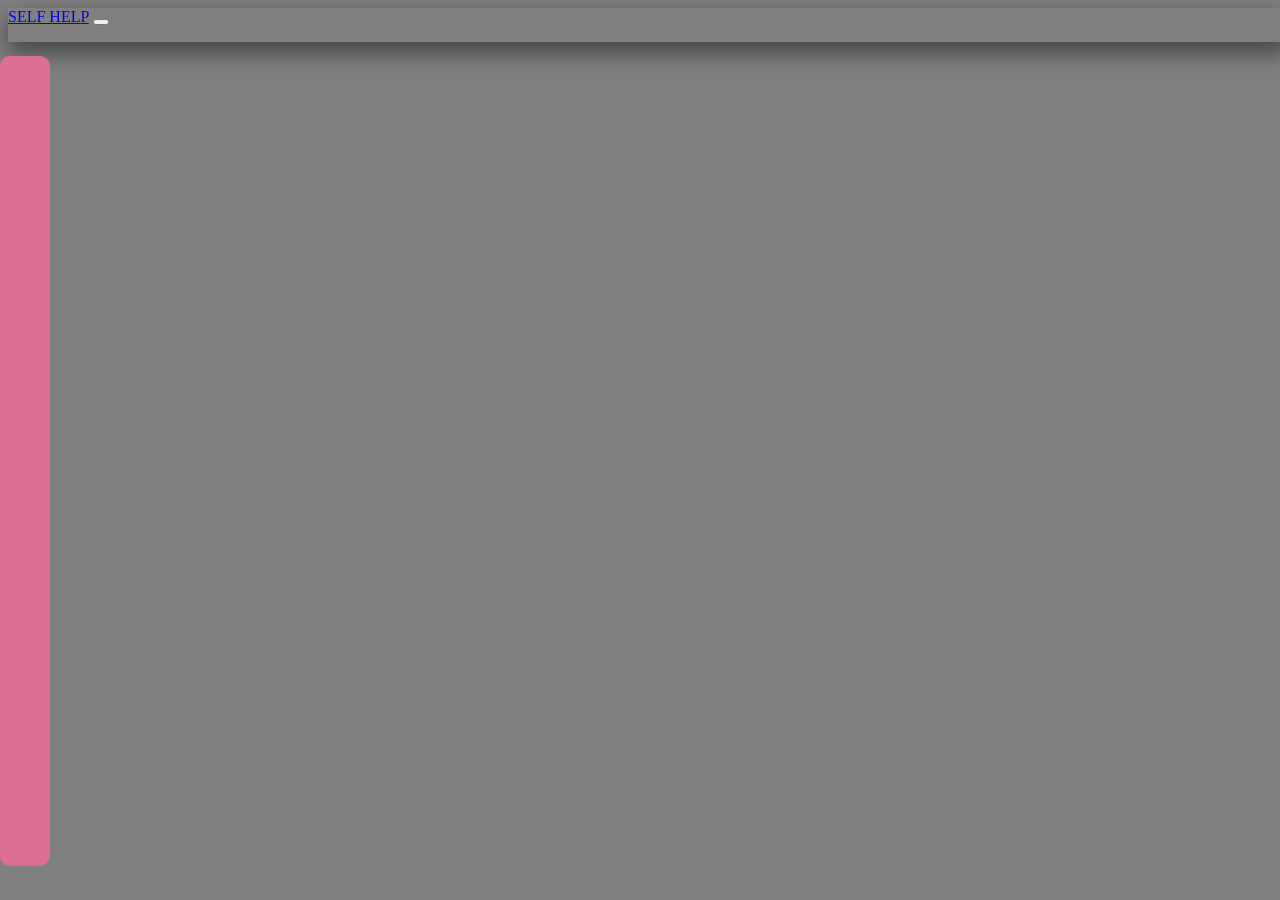
<file: blog.html>
<!DOCTYPE html>
<html lang="en">

<head>
    <meta charset="UTF-8">
    <meta http-equiv="X-UA-Compatible" content="IE=edge">
    <meta name="viewport" content="width=device-width, initial-scale=1.0">
    <title>blog</title>
    <!-- bootstsap  -->
    <link href="https://cdn.jsdelivr.net/npm/bootstrap@5.0.2/dist/css/bootstrap.min.css" rel="stylesheet"
        integrity="sha384-EVSTQN3/azprG1Anm3QDgpJLIm9Nao0Yz1ztcQTwFspd3yD65VohhpuuCOmLASjC" crossorigin="anonymous">

    <!-- font awesome  -->
    <link rel="stylesheet" href="https://cdnjs.cloudflare.com/ajax/libs/font-awesome/5.9.0/css/all.min.css"
        integrity="sha512-q3eWabyZPc1XTCmF+8/LuE1ozpg5xxn7iO89yfSOd5/oKvyqLngoNGsx8jq92Y8eXJ/IRxQbEC+FGSYxtk2oiw=="
        crossorigin="anonymous" referrerpolicy="no-referrer" />
    <link rel="stylesheet" href="css/style.css">

</head>

<body>
    <section>
        <nav class="navbar navbar-expand-sm navbar-light bg-light">
            <div class="container-fluid">
                <a class="navbar-brand " href="#">SELF HELP</a>
                <button class="navbar-toggler" type="button" data-bs-toggle="collapse" data-bs-target="#navbarNav"
                    aria-controls="navbarNav" aria-expanded="false" aria-label="Toggle navigation">
                    <span class="navbar-toggler-icon"></span>
                </button>
                <div class="collapse navbar-collapse" id="navbarNav">
                    <div class="mx-auto"></div>
                    <ul class="navbar-nav">



                    </ul>

                </div>
            </div>
        </nav>
    </section>


    <section>
        <div class="sidebar">
            <ul>
                <li class="list">
                    <a href="index.html"><span class="sidebar-icon"><i class="fas fa-home"></i></span><span
                            class="sidebar-item">Home</span></a>
                </li>
                <li class="list">
                    <a href="blog.html"><span class="sidebar-icon"><i class="fas fa-newspaper"></i></span><span
                            class="sidebar-item">Healtcare Blog</span></a>
                </li>
                <li class="list">
                    <a href="consultant.html"><span class="sidebar-icon"><i class="fas fa-user-md"></i></span><span
                            class="sidebar-item">Consultant</span></a>
                </li>
                <li class="list">
                    <a href="event.html"><span class="sidebar-icon"><i class="fas fa-calendar-week"></i></span><span
                            class="sidebar-item">Events</span></a>
                </li>
                <li class="list">
                    <a href=""><span class="sidebar-icon"><i class="fas fa-trophy"></i></span><span
                            class="sidebar-item">Stories</span></a>
                </li>
                <li class="list">
                    <a href=""><span class="sidebar-icon"><i class="fas fa-paw"></i></span><span
                            class="sidebar-item">Humanity corner</span></a>
                </li>

                <li class="list logout">
                    <a href="" onclick=""><span class="sidebar-icon"><i class="fas fa-sign-out-alt"></i></span><span
                            class="sidebar-item">Log Out</span></a>
                </li>


            </ul>
        </div>
    </section>


    <section>



    </section>










    <script src="https://cdn.jsdelivr.net/npm/bootstrap@5.0.2/dist/js/bootstrap.bundle.min.js"
        integrity="sha384-MrcW6ZMFYlzcLA8Nl+NtUVF0sA7MsXsP1UyJoMp4YLEuNSfAP+JcXn/tWtIaxVXM"
        crossorigin="anonymous"></script>
    <script src="js/login.js"></script>
</body>

</html>
</file>
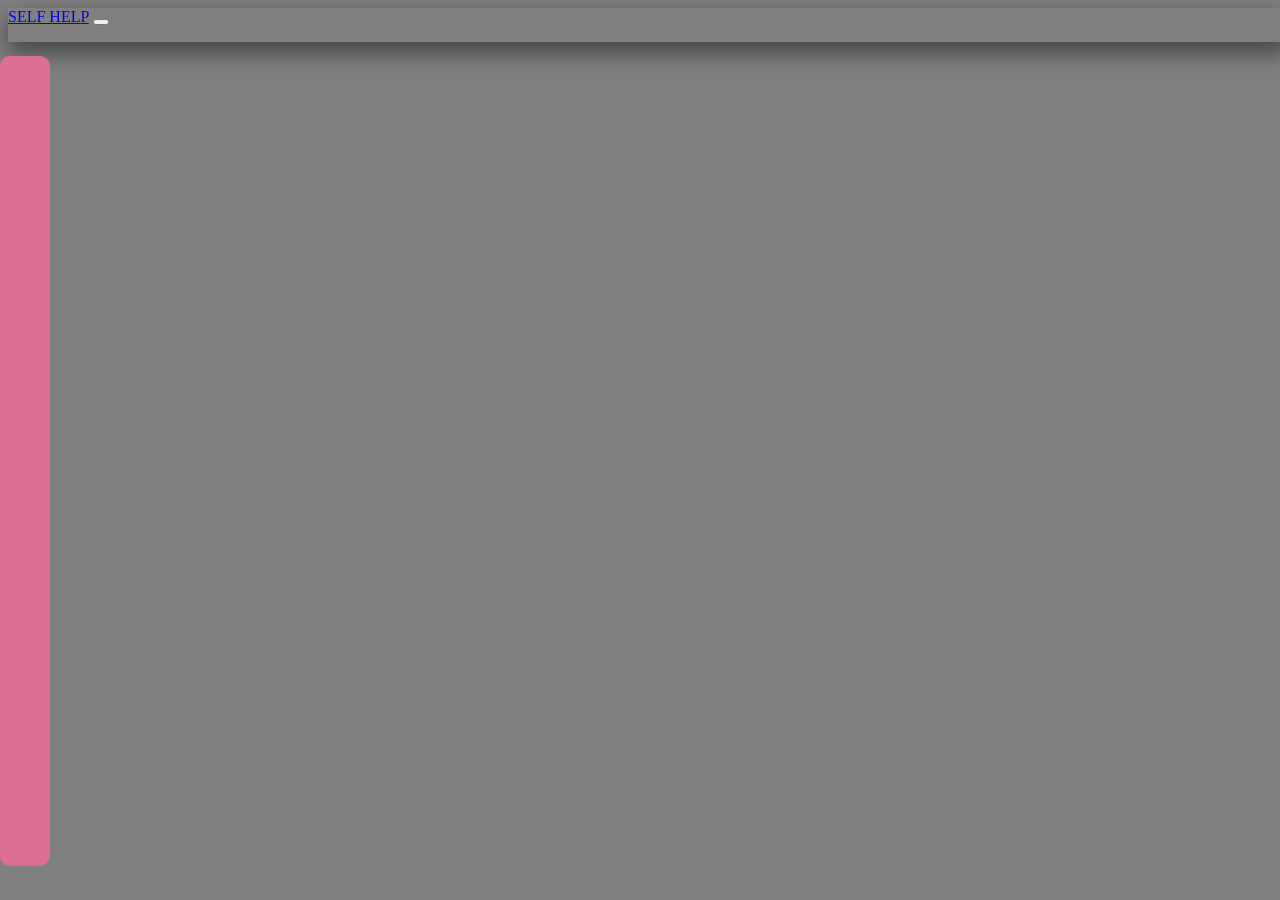
<file: consultant-profile.html>
<!DOCTYPE html>
<html lang="en">

<head>


    <meta charset="UTF-8">
    <meta http-equiv="X-UA-Compatible" content="IE=edge">
    <meta name="viewport" content="width=device-width, initial-scale=1.0">
    <title>Self Help</title>
    <!-- bootstsap  -->
    <link href="https://cdn.jsdelivr.net/npm/bootstrap@5.0.2/dist/css/bootstrap.min.css" rel="stylesheet"
        integrity="sha384-EVSTQN3/azprG1Anm3QDgpJLIm9Nao0Yz1ztcQTwFspd3yD65VohhpuuCOmLASjC" crossorigin="anonymous">

    <!-- font awesome  -->
    <link rel="stylesheet" href="https://cdnjs.cloudflare.com/ajax/libs/font-awesome/5.9.0/css/all.min.css"
        integrity="sha512-q3eWabyZPc1XTCmF+8/LuE1ozpg5xxn7iO89yfSOd5/oKvyqLngoNGsx8jq92Y8eXJ/IRxQbEC+FGSYxtk2oiw=="
        crossorigin="anonymous" referrerpolicy="no-referrer" />

    <link rel="stylesheet" href="css/style.css">

    <link rel="preconnect" href="https://fonts.googleapis.com">
    <link rel="preconnect" href="https://fonts.gstatic.com" crossorigin>
    <link href="https://fonts.googleapis.com/css2?family=Nerko+One&display=swap" rel="stylesheet">
    <link href="https://fonts.googleapis.com/css2?family=Rubik+Microbe&display=swap" rel="stylesheet">
</head>
<style>
    .book-appointment {
        border: 2px solid white;
        background-color: gray;
        border-radius: 10px;
        visibility: hidden;
        position: fixed;
        left: 50%;
        top: 40%;
        transform: translate(-50%, -40%);
        max-width: 800px;
        height: 600px;
        overflow: scroll;
        padding: 20px;
        box-shadow: rgba(0, 0, 0, 0.56) 0px 22px 70px 4px;


    }

    .form-text {
        color: burlywood;
    }

    .book-appointment::-webkit-scrollbar {
        width: 5px;
        /* background-clip: padding-box; */
        margin-right: 100px;
        overflow-x: hidden;
    }

    .book-appointment::-webkit-scrollbar-track {
        box-shadow: inset 0 0 6px rgba(0, 0, 0, 0.3);
    }

    .book-appointment::-webkit-scrollbar-thumb {
        background-color: darkgrey;
        outline: 1px solid slategrey;
        border: 4px solid transparent;
        border-radius: 10px;

    }
</style>

<body>
    <div class="blur">
        <section>
            <nav class="navbar navbar-expand-sm navbar-light bg-light">
                <div class="container-fluid">
                    <a class="navbar-brand " href="#">SELF HELP</a>
                    <button class="navbar-toggler" type="button" data-bs-toggle="collapse" data-bs-target="#navbarNav"
                        aria-controls="navbarNav" aria-expanded="false" aria-label="Toggle navigation">
                        <span class="navbar-toggler-icon"></span>
                    </button>
                    <div class="collapse navbar-collapse" id="navbarNav">
                        <div class="mx-auto"></div>
                        <ul class="navbar-nav">
                            <!-- <li class="nav-item">
                            <a class="nav-link active" aria-current="page" href="login.html">Login</a>
                        </li>
                        <li class="nav-item">
                            <a class="nav-link" href="#">Sign Up</a>
                        </li> -->

                        </ul>
                    </div>
                </div>
            </nav>
        </section>


        <section>
            <div class="sidebar">
                <ul>
                    <li class="list">
                        <a href="index.html"><span class="sidebar-icon"><i class="fas fa-home"></i></span><span
                                class="sidebar-item">Home</span></a>
                    </li>
                    <li class="list">
                        <a href="blog.html"><span class="sidebar-icon"><i class="fas fa-newspaper"></i></span><span
                                class="sidebar-item">Healtcare Blog</span></a>
                    </li>
                    <li class="list">
                        <a href="consultant.html"><span class="sidebar-icon"><i class="fas fa-user-md"></i></span><span
                                class="sidebar-item">Consultant</span></a>
                    </li>
                    <li class="list">
                        <a href="event.html"><span class="sidebar-icon"><i class="fas fa-calendar-week"></i></span><span
                                class="sidebar-item">Events</span></a>
                    </li>
                    <li class="list">
                        <a href="stories.html"><span class="sidebar-icon"><i class="fas fa-trophy"></i></span><span
                                class="sidebar-item">Stories</span></a>
                    </li>
                    <li class="list">
                        <a href="humanity.html"><span class="sidebar-icon"><i class="fas fa-paw"></i></span><span
                                class="sidebar-item">Humanity corner</span></a>
                    </li>
                    <!-- <li class="list logout">
                    <a href="" onclick=""><span class="sidebar-icon"><i class="fas fa-sign-out-alt"></i></span><span class="sidebar-item">Log Out</span></a>
                </li> -->

                </ul>
            </div>
        </section>

        <!-- main section  -->
        <section>
            <div class="consultant-profile" style="position:relative;top:100px;left:10% ;padding-left: 50px;">



            </div>


        </section>
    </div>

    <div class="book-appointment">





    </div>


    <script>
        // const Lihover = document.querySelector(".list");
        // Lihover.onclick = function () {
        //     Lihover.style.background - color="gray";
        // }

    </script>

    <script src="https://cdn.jsdelivr.net/npm/bootstrap@5.0.2/dist/js/bootstrap.bundle.min.js"
        integrity="sha384-MrcW6ZMFYlzcLA8Nl+NtUVF0sA7MsXsP1UyJoMp4YLEuNSfAP+JcXn/tWtIaxVXM"
        crossorigin="anonymous"></script>
    <script src="js/script.js"></script>
    <script>
        const visibility_app = document.querySelector('.book-appointment')
        const blur = document.querySelector('.blur')
        function getId() {
            // var consultantId = localStorage.getItem("Id")
            // console.log(consultantId)


            var para = new URLSearchParams(window.location.search)
            let consultantId = para.get("Id");


            return consultantId
        }


        const closeForm = function () {
            blur.style.filter = ''
            visibility_app.style.visibility = "hidden"

        }

        const cunslerLists = document.querySelector('.consultant-profile');
        let url = `https://6350def83e9fa1244e4f2581.mockapi.io/counsler/${getId()}`;
        async function getData() {
            try {
                let data = await fetch(url)
                let res = await data.json()
                console.log(res)



                cunslerLists.innerHTML += `
                                                <div class="row">
                                                 <div class="col">
                                                    <img src=${res.image} alt="" srcset=""
                                                        style="max-width:500px;max-height:400px;border-radius: 10px;">
                                                 </div>
                                                <div class="col" style="padding-top:50px" >
                                                    
                                                    <h1 >Name: ${res.name}</h1>
                                                    <h4>Gender:${res.gender}</h4>
                                                    <h4>Email:${res.email}</h4>
                                                    <h4>Contact No.${res.contact}</h4>
                                                    <h4>DOB: ${res.dob}</h4><br />
                                                   <button class="btn btn-outline-dark" onclick="bookAppointment(${res.id})"> Book Appointment</button>
                                                </div>
                                            </div><br /><br /><br/>
                                            <div class="row">
                                                <div class="col" style="min-width:250px">
                                                    <h4>Qualification: ${res.qualification}</h4><hr/>
                                                    <h4>Specks in ${res.language}</h4><hr/>
                                                    <h4>Specializes in ${res.specialization}</h4><hr/>
                                                </div>
                                                <div class="col">
                                                    <h4>
                                                       Description :
                                                    </h4>
                                                    <h3>${res.description}<h3>
                                                </div>
                                            </div>
                                        `




            }
            catch (err) {
                console.log(err)
            }

            // let ProfileVisit = document.getElementsById('profileVisit')
            // ProfileVisit.addEventListener('click', function (event) {
            //     console.log(event)
            // })
        }
        getData();

        const bookAppointment = async function (id) {

            visibility_app.style.visibility = "visible"
            blur.style.filter = "blur(5px)"
            visibility_app.innerHTML += `
        <span style="float:right;margin-top:-15px;top:-15px;margin-right:-10px; position: -webkit-sticky;position:sticky;" onclick="closeForm()"><i class="fas fa-times"></i></span><br/>
        <div class="mb-3">
            <label for="name" class="form-label">Full Name</label>
            <input type="text" class="form-control" id="name">
            <div id="" class="form-text">Enter Name of Client</div>
        </div>

        <div class="mb-3">
            <label for="contact" class="form-label">Mobile No.</label>
            <input type="number" class="form-control" id="contact">
            <div id="" class="form-text">Enter Mobile No. of Client</div>
        </div>

        <label for="date">Date: </label>
        <input type="date" id="date" name="date">
        <br>
        <br>

        <select class="form-select" aria-label="Default select example">
            <option selected>Select Time</option>
            <option value="10am to 12 am">10am to 12 pm</option>
            <option value="12pm to 1:30 pm">12pm to 1:30 pm</option>
            <option value="2:30pm to 4:30pm">2:30pm to 4:30pm</option>
        </select>
        <br />
        <div class="mb-3">
            <label for="description" class="form-label">Description About Why you Need
                Counseling</label>
            <textarea class="form-control" id="description" rows="3"></textarea>
        </div>

        <button type="button" class="btn btn-outline-light" onclick="sendAppointment(${id})">Book
            Appointment</button>

    `
            // console.log(id)
        }


        const sendAppointment = function (id) {

            // let userInfo = sessionStorage.getItem('userData')
            const user_Id = JSON.parse(sessionStorage.getItem('userData'))[0].id
            const consultant_Id = id
            const Name = visibility_app.querySelector('#name').value
            const Contact = visibility_app.querySelector('#contact').value
            const Date = visibility_app.querySelector('.form-select').value
            const Time = visibility_app.querySelector('.form-select').value
            const Description = visibility_app.querySelector('#description').value

            let data = {
                user_id: user_Id,
                consultant_id: consultant_Id,
                name: Name,
                contact: Contact,
                date: Date,
                time: Time,
                description: Description
            }
            fetch('https://6350def83e9fa1244e4f2581.mockapi.io/appointment', {
                method: 'POST', // or 'PUT'
                headers: {
                    'Content-Type': 'application/json',
                },
                body: JSON.stringify(data),
            })
                .then((response) => response.json())
                .then((data) => {
                    console.log('Success:', data);

                })
                .catch((error) => {
                    console.error('Error:', error);
                });

        }

    </script>



</body>

</html>
</file>
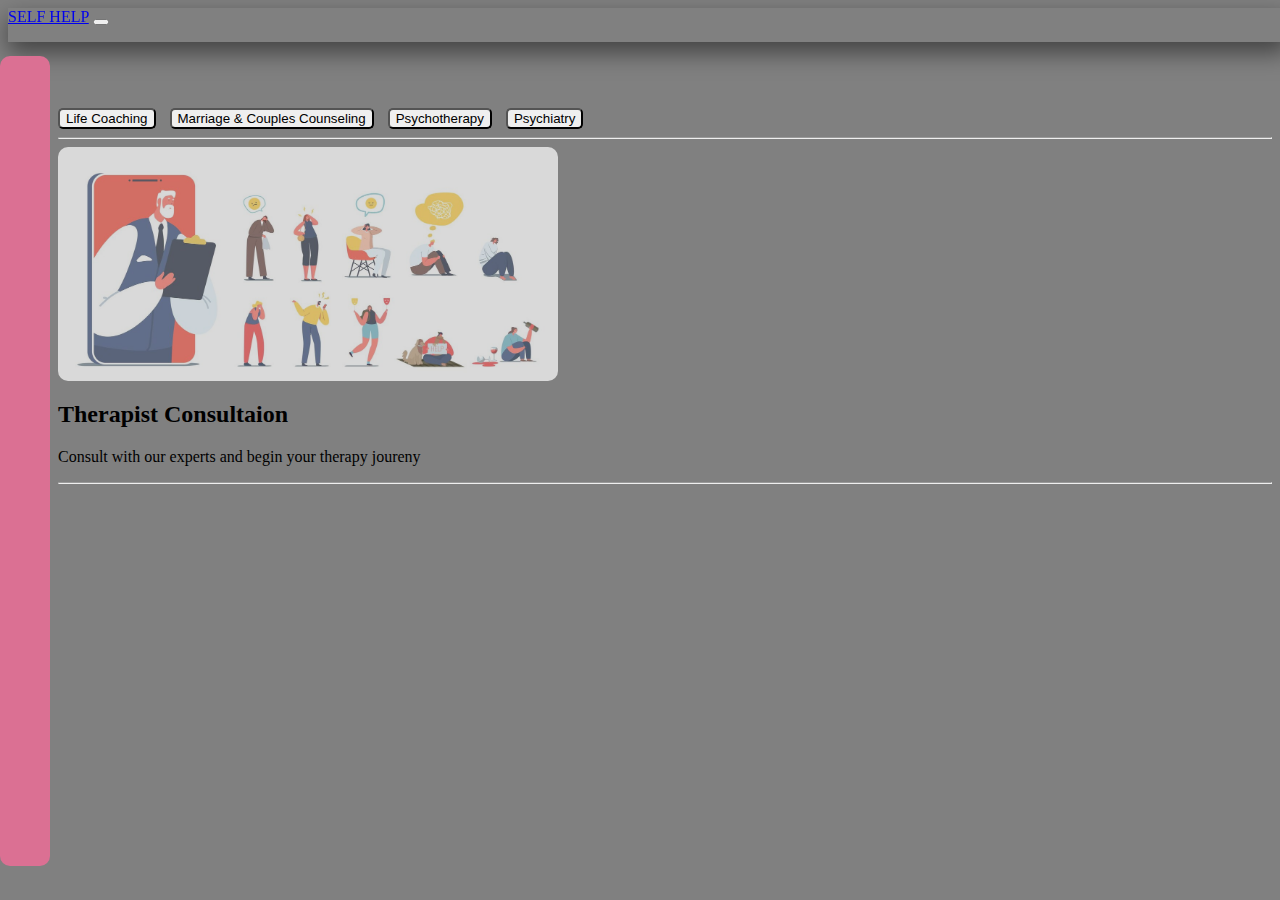
<file: consultant.html>
<!DOCTYPE html>
<html lang="en">

<head>
    <meta charset="UTF-8">
    <meta http-equiv="X-UA-Compatible" content="IE=edge">
    <meta name="viewport" content="width=device-width, initial-scale=1.0">
    <title>Self Help</title>
    <!-- bootstsap  -->
    <link href="https://cdn.jsdelivr.net/npm/bootstrap@5.0.2/dist/css/bootstrap.min.css" rel="stylesheet"
        integrity="sha384-EVSTQN3/azprG1Anm3QDgpJLIm9Nao0Yz1ztcQTwFspd3yD65VohhpuuCOmLASjC" crossorigin="anonymous">

    <!-- font awesome  -->
    <link rel="stylesheet" href="https://cdnjs.cloudflare.com/ajax/libs/font-awesome/5.9.0/css/all.min.css"
        integrity="sha512-q3eWabyZPc1XTCmF+8/LuE1ozpg5xxn7iO89yfSOd5/oKvyqLngoNGsx8jq92Y8eXJ/IRxQbEC+FGSYxtk2oiw=="
        crossorigin="anonymous" referrerpolicy="no-referrer" />

    <link rel="stylesheet" href="css/style.css">

    <link rel="preconnect" href="https://fonts.googleapis.com">
    <link rel="preconnect" href="https://fonts.gstatic.com" crossorigin>
    <link href="https://fonts.googleapis.com/css2?family=Nerko+One&display=swap" rel="stylesheet">
    <link href="https://fonts.googleapis.com/css2?family=Rubik+Microbe&display=swap" rel="stylesheet">
    <style>
        .book-appointment {
            border: 2px solid white;
            background-color: gray;
            border-radius: 10px;
            visibility: hidden;
            position: fixed;
            left: 50%;
            top: 50%;
            transform: translate(-50%, -40%);
            max-width: 800px;
            height: 500px;
            overflow: scroll;
            padding: 20px;
            box-shadow: rgba(0, 0, 0, 0.56) 0px 22px 70px 4px;


        }

        .consultantInfo {
            min-width: 220px;
        }

        .consultantImage {
            max-width: 150px;
        }

        .form-text {
            color: burlywood;
        }

        .book-appointment::-webkit-scrollbar,
        .cunsler-lists::-webkit-scrollbar {
            width: 5px;
            /* background-clip: padding-box; */
            margin-right: 100px;
            overflow-x: hidden;
        }

        .book-appointment::-webkit-scrollbar-track,
        .cunsler-lists::-webkit-scrollbar-track {
            box-shadow: inset 0 0 6px rgba(0, 0, 0, 0.3);
        }

        .book-appointment::-webkit-scrollbar-thumb,
        .cunsler-lists::-webkit-scrollbar-thumb {
            background-color: darkgrey;
            outline: 1px solid slategrey;
            border: 4px solid transparent;
            border-radius: 10px;
        }
    </style>
</head>

<body>
    <div class="blur">
        <section>
            <nav class="navbar navbar-expand-sm navbar-light bg-light">
                <div class="container-fluid">
                    <a class="navbar-brand " href="#">SELF HELP</a>
                    <button class="navbar-toggler" type="button" data-bs-toggle="collapse" data-bs-target="#navbarNav"
                        aria-controls="navbarNav" aria-expanded="false" aria-label="Toggle navigation">
                        <span class="navbar-toggler-icon"></span>
                    </button>
                    <div class="collapse navbar-collapse" id="navbarNav">
                        <div class="mx-auto"></div>
                        <ul class="navbar-nav">
                            <!-- <li class="nav-item">
                                <a class="nav-link active" aria-current="page" href="login.html">Login</a>
                            </li>
                            <li class="nav-item">
                                <a class="nav-link" href="#">Sign Up</a>
                            </li> -->

                        </ul>
                    </div>
                </div>
            </nav>
        </section>


        <section>
            <div class="sidebar">
                <ul>
                    <li class="list">
                        <a href="index.html"><span class="sidebar-icon"><i class="fas fa-home"></i></span><span
                                class="sidebar-item">Home</span></a>
                    </li>
                    <li class="list">
                        <a href="blog.html"><span class="sidebar-icon"><i class="fas fa-newspaper"></i></span><span
                                class="sidebar-item">Healtcare Blog</span></a>
                    </li>
                    <li class="list">
                        <a href="consultant.html"><span class="sidebar-icon"><i class="fas fa-user-md"></i></span><span
                                class="sidebar-item">Consultant</span></a>
                    </li>
                    <li class="list">
                        <a href="event.html"><span class="sidebar-icon"><i class="fas fa-calendar-week"></i></span><span
                                class="sidebar-item">Events</span></a>
                    </li>
                    <li class="list">
                        <a href="stories.html"><span class="sidebar-icon"><i class="fas fa-trophy"></i></span><span
                                class="sidebar-item">Stories</span></a>
                    </li>
                    <li class="list">
                        <a href="humanity.html"><span class="sidebar-icon"><i class="fas fa-paw"></i></span><span
                                class="sidebar-item">Humanity corner</span></a>
                    </li>
                    <!-- <li class="list logout">
                    <a href="" onclick=""><span class="sidebar-icon"><i class="fas fa-sign-out-alt"></i></span><span class="sidebar-item">Log Out</span></a>
                </li> -->

                </ul>
            </div>
        </section>

        <!-- main section  -->
        <section>
            <div class="container consultant-div">
                <div class="btn-group">
                    <a href="/consultant/life-coaching.html"><button type="button"
                            class="btn btn-outline-light btn-consultant">
                            Life Coaching</button></a>
                    <a href="/consultant/couples-cunseling.html"><button type="button"
                            class="btn btn-outline-light btn-consultant">Marriage & Couples
                            Counseling</button></a>
                    <a href="/consultant/pychotherapy.html"><button type="button"
                            class="btn btn-outline-light btn-consultant">Psychotherapy</button></a>
                    <a href="/consultant/psychiatry.html"><button type="button"
                            class="btn btn-outline-light btn-consultant">Psychiatry</button></a>



                </div>
                <hr style="color:white;" />
                <div class="row">

                    <div class="col" style=" display:flex; align-items: center;">
                        <div class="consultant-illustration">
                            <img src="/image/consultant-illustration.jpg" alt="">
                        </div>
                    </div>
                    <div class="col">
                        <div class="title">
                            <h2>Therapist Consultaion</h2>
                            <p>Consult with our experts and begin your therapy joureny</p>

                        </div>
                        <hr />
                        <div class="con-container ">
                            <div class="filter-box">

                            </div>
                            <div class="cunsler-lists">
                                <!-- <div class="counsler">
                                <div class="row">
                                    <div class="col-3">
                                        <div class="counsler-img">
                                            <img src="/image/counsler.jpg" alt="">
                                        </div>
                                    </div>
                                    <div class="col-7">
                                        <h4> ABC XYZ</h4>
                                        <h6>M.Sc., Counselling and Clinical Psychology</h6>
                                        <h7>Depression Anxitey,Relationships</h7>
                                        <p>Malasa is a trained mental health professional. She also practices trauma informed approach and is trained in Cognitive behavioural therapy (CBT), Dialectic behavioural therapy (DBT), Acceptance and commitment therapy (ACT), Couple and family therapy. She helps her clients address concerns of grief, anxiety, depression and also treats individuals suffering from chronic psychiatric disorders.</p>

                                    </div>
                                </div><br />
                                <div class="row">
                                    <a class="col-4" href="/consultant/pychotherapy.html"><button type="button"
                                            class="btn btn-outline-light btn-consultant">View Profile</button></a>
                                    <a class="col-5" href="/consultant/psychiatry.html"><button type="button"
                                            class="btn btn-outline-light btn-consultant">Book Appointment</button></a>
                                </div>
                            </div> -->
                            </div>
                        </div>

                    </div>


                </div>

            </div>
        </section>
    </div>

    <div class="book-appointment">





    </div>



    <script src="https://cdn.jsdelivr.net/npm/bootstrap@5.0.2/dist/js/bootstrap.bundle.min.js"
        integrity="sha384-MrcW6ZMFYlzcLA8Nl+NtUVF0sA7MsXsP1UyJoMp4YLEuNSfAP+JcXn/tWtIaxVXM"
        crossorigin="anonymous"></script>
    <script src="/js/script.js"></script>
    <script src="js/consultant.js"></script>
    <script>

    </script>


</body>

</html>
</file>
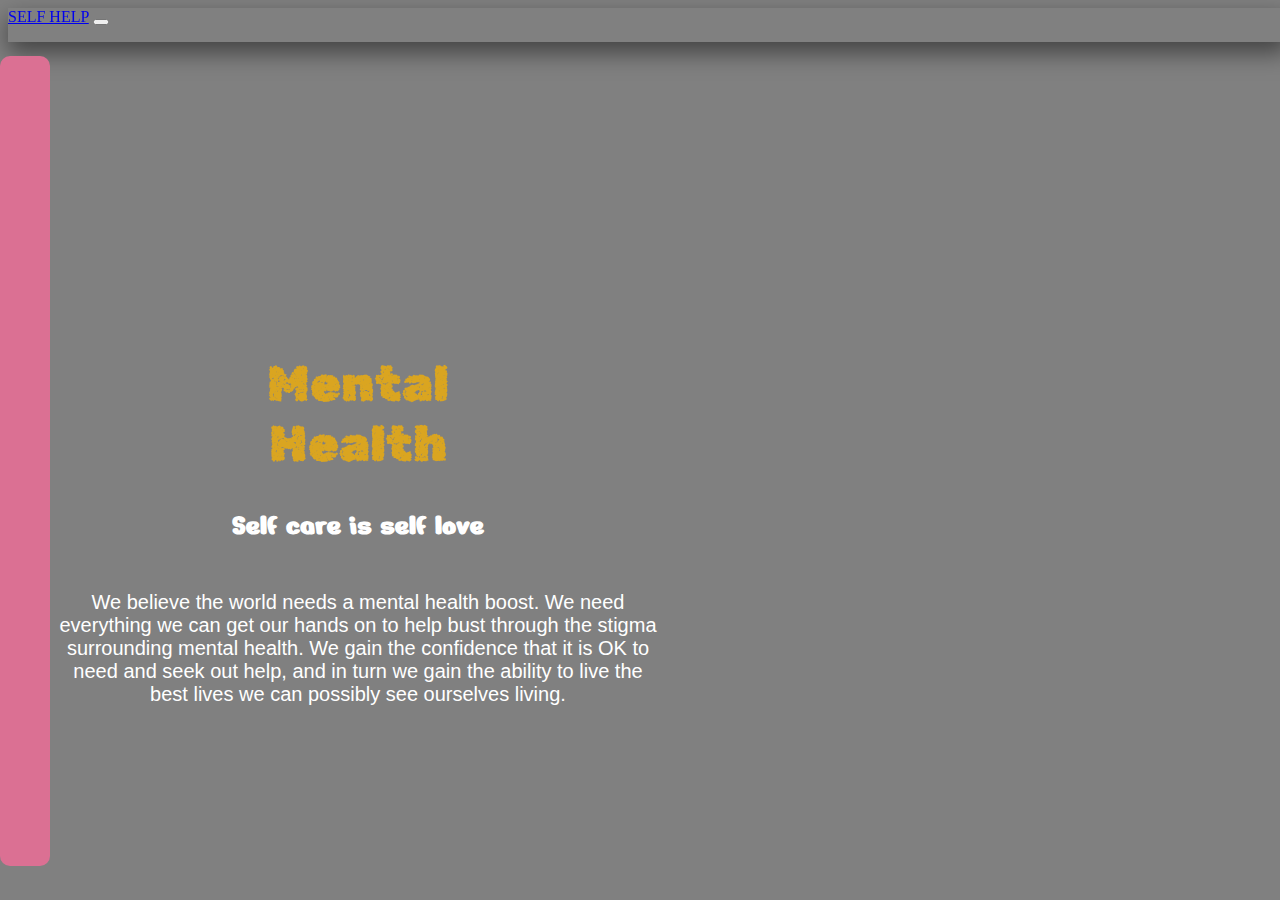
<file: home.html>
<!DOCTYPE html>
<html lang="en">

<head>
    <meta charset="UTF-8">
    <meta http-equiv="X-UA-Compatible" content="IE=edge">
    <meta name="viewport" content="width=device-width, initial-scale=1.0">
    <title>Self Help</title>
    <!-- bootstsap  -->
    <link href="https://cdn.jsdelivr.net/npm/bootstrap@5.0.2/dist/css/bootstrap.min.css" rel="stylesheet"
        integrity="sha384-EVSTQN3/azprG1Anm3QDgpJLIm9Nao0Yz1ztcQTwFspd3yD65VohhpuuCOmLASjC" crossorigin="anonymous">

    <!-- font awesome  -->
    <link rel="stylesheet" href="https://cdnjs.cloudflare.com/ajax/libs/font-awesome/5.9.0/css/all.min.css"
        integrity="sha512-q3eWabyZPc1XTCmF+8/LuE1ozpg5xxn7iO89yfSOd5/oKvyqLngoNGsx8jq92Y8eXJ/IRxQbEC+FGSYxtk2oiw=="
        crossorigin="anonymous" referrerpolicy="no-referrer" />

    <link rel="stylesheet" href="css/style.css">

    <link rel="preconnect" href="https://fonts.googleapis.com">
    <link rel="preconnect" href="https://fonts.gstatic.com" crossorigin>
    <link href="https://fonts.googleapis.com/css2?family=Nerko+One&display=swap" rel="stylesheet">
    <link href="https://fonts.googleapis.com/css2?family=Rubik+Microbe&display=swap" rel="stylesheet">
</head>

<body>
    <section>
        <nav class="navbar navbar-expand-sm navbar-light bg-light">
            <div class="container-fluid">
                <a class="navbar-brand " href="#">SELF HELP</a>
                <button class="navbar-toggler" type="button" data-bs-toggle="collapse" data-bs-target="#navbarNav"
                    aria-controls="navbarNav" aria-expanded="false" aria-label="Toggle navigation">
                    <span class="navbar-toggler-icon"></span>
                </button>
                <div class="collapse navbar-collapse" id="navbarNav">
                    <div class="mx-auto"></div>
                    <ul class="navbar-nav">
                        <!-- <li class="nav-item">
                            <a class="nav-link active" aria-current="page" href="login.html">Login</a>
                        </li>
                        <li class="nav-item">
                            <a class="nav-link" href="#">Sign Up</a>
                        </li> -->

                    </ul>

                </div>
            </div>
        </nav>
    </section>


    <section>
        <div class="sidebar">
            <ul>
                <li class="list">
                    <a href=""><span class="sidebar-icon"><i class="fas fa-home"></i></span><span
                            class="sidebar-item">Home</span></a>
                </li>
                <li class="list">
                    <a href="blog.html"><span class="sidebar-icon"><i class="fas fa-newspaper"></i></span><span
                            class="sidebar-item">Healtcare Blog</span></a>
                </li>
                <li class="list">
                    <a href="consultant.html"><span class="sidebar-icon"><i class="fas fa-user-md"></i></span><span
                            class="sidebar-item">Consultant</span></a>
                </li>
                <li class="list">
                    <a href=""><span class="sidebar-icon"><i class="fas fa-calendar-week"></i></span><span
                            class="sidebar-item">Events</span></a>
                </li>
                <li class="list">
                    <a href=""><span class="sidebar-icon"><i class="fas fa-trophy"></i></span><span
                            class="sidebar-item">Stories</span></a>
                </li>

                <li class="list logout">
                    <a href="#" onclick="logOut()"><span class="sidebar-icon"><i
                                class="fas fa-sign-out-alt"></i></span><span class="sidebar-item">Log Out</span></a>
                </li>

            </ul>
        </div>
    </section>

    <!-- main section  -->
    <section>
        <div class="container-fluid home-div">
            <div class="inner-Hdiv">
                <h1 class="tagLine">Mental <br />Health</h1>
                <h3 class="secLine">Self care is self love</h3>
                <h6 class="rdLine">We believe the world needs a
                    mental health
                    boost.
                    We need everything we can get our hands on to help bust through the stigma surrounding mental
                    health. We gain the confidence that it is OK to
                    need and seek out help, and in turn we gain the ability to live the best lives we can possibly see
                    ourselves
                    living.</h6>
            </div>
        </div>
    </section>





    <script>
        const logout_btn = document.querySelector(".logout");
        logOut = function () {
            // console.log("clicked")

            sessionStorage.removeItem('userData')
            window.location.href = "login.html"
        }
    </script>

    <script src="https://cdn.jsdelivr.net/npm/bootstrap@5.0.2/dist/js/bootstrap.bundle.min.js"
        integrity="sha384-MrcW6ZMFYlzcLA8Nl+NtUVF0sA7MsXsP1UyJoMp4YLEuNSfAP+JcXn/tWtIaxVXM"
        crossorigin="anonymous"></script>
    <script src="js/script.js"></script>
</body>

</html>
</file>
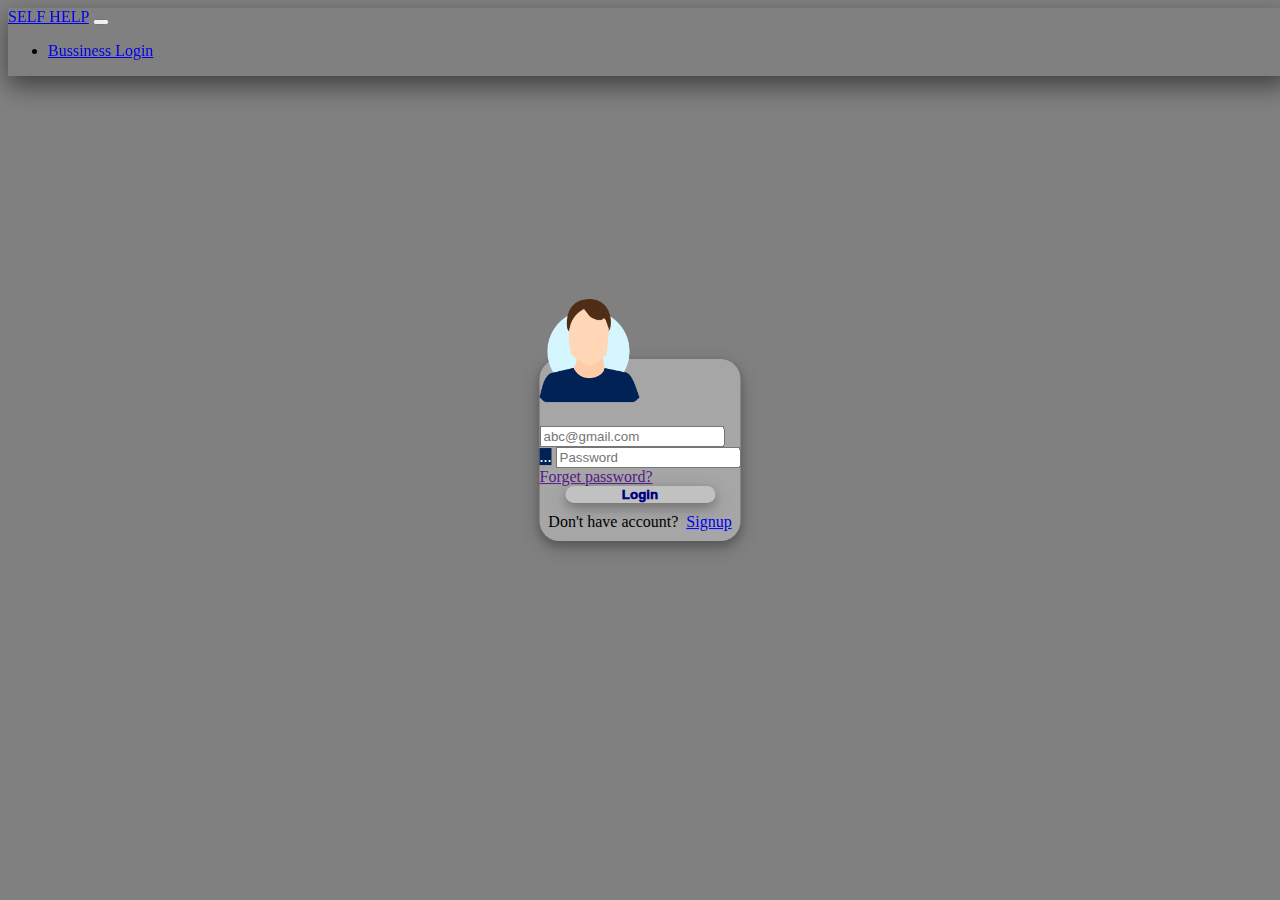
<file: login.html>
<!DOCTYPE html>
<html lang="en">

<head>
    <meta charset="UTF-8">
    <meta http-equiv="X-UA-Compatible" content="IE=edge">
    <meta name="viewport" content="width=device-width, initial-scale=1.0">
    <title>Self Help</title>
    <!-- bootstsap  -->
    <link href="https://cdn.jsdelivr.net/npm/bootstrap@5.0.2/dist/css/bootstrap.min.css" rel="stylesheet"
        integrity="sha384-EVSTQN3/azprG1Anm3QDgpJLIm9Nao0Yz1ztcQTwFspd3yD65VohhpuuCOmLASjC" crossorigin="anonymous">

    <!-- font awesome  -->
    <link rel="stylesheet" href="https://cdnjs.cloudflare.com/ajax/libs/font-awesome/5.9.0/css/all.min.css"
        integrity="sha512-q3eWabyZPc1XTCmF+8/LuE1ozpg5xxn7iO89yfSOd5/oKvyqLngoNGsx8jq92Y8eXJ/IRxQbEC+FGSYxtk2oiw=="
        crossorigin="anonymous" referrerpolicy="no-referrer" />

    <link rel="stylesheet" href="css/login.css">
    <link rel="stylesheet" href="css/style.css">
</head>

<body>
    <section>
        <nav class="navbar navbar-expand-sm navbar-light bg-light">
            <div class="container-fluid">
                <a class="navbar-brand " href="#">SELF HELP</a>
                <button class="navbar-toggler" type="button" data-bs-toggle="collapse" data-bs-target="#navbarNav"
                    aria-controls="navbarNav" aria-expanded="false" aria-label="Toggle navigation">
                    <span class="navbar-toggler-icon"></span>
                </button>
                <div class="collapse navbar-collapse" id="navbarNav">
                    <div class="mx-auto"></div>
                    <ul class="navbar-nav">
                        <li class="nav-item">
                            <a class="nav-link active" aria-current="page"
                                href="bussiness/bussiness-login.html">Bussiness Login</a>
                        </li>
                        <!-- <li class="nav-item">
                            <a class="nav-link active" aria-current="page" href="signup.html">Signup</a>
                        </li> -->


                    </ul>

                </div>
            </div>
        </nav>
    </section>


    <!-- <section>
        <div class="sidebar">
            <ul>
                <li class="list">
                    <a href=""><span class="sidebar-icon"><i class="fas fa-home"></i></span><span
                            class="sidebar-item">Home</span></a>
                </li>
                <li class="list">
                    <a href="blog.html"><span class="sidebar-icon"><i class="fas fa-newspaper"></i></span><span
                            class="sidebar-item">Healtcare Blog</span></a>
                </li>
                <li class="list">
                    <a href=""><span class="sidebar-icon"><i class="fas fa-user-md"></i></span><span
                            class="sidebar-item">Consultant</span></a>
                </li>
                <li class="list">
                    <a href=""><span class="sidebar-icon"><i class="fas fa-calendar-week"></i></span><span
                            class="sidebar-item">Events</span></a>
                </li>
                <li class="list">
                    <a href=""><span class="sidebar-icon"><i class="fas fa-trophy"></i></span><span
                            class="sidebar-item">Stories</span></a>
                </li>
                <li class="list">
                    <a href=""><span class="sidebar-icon"><i class="fas fa-paw"></i></span><span
                            class="sidebar-item">Humanity corner</span></a>
                </li>


            </ul>
        </div>
    </section> -->


    <section>

        <!-- maim form -->
        <div class="container login-box">
            <div>
                <div class="text-center">
                    <img src="./image/profile.png" class="rounded" alt="RegImage">
                </div>

            </div>
            <form action="#">
                <div class="form">
                    <!-- for email -->
                    <div class="input-group mb-3 user-input email">
                        <span class="input-group-text" id="basic-addon1"><i class="fa-solid fa-envelope"></i></span>
                        <input type="email" class="form-control" placeholder="abc@gmail.com" aria-label="Username"
                            aria-describedby="basic-addon1">
                    </div>
                    <span class="error eError">

                    </span>

                    <!-- for password -->
                    <div class="input-group mb-3 user-input password">
                        <span class="input-group-text" id="basic-addon1">...</span>
                        <input type="password" class="form-control" placeholder="Password" aria-label="Username"
                            aria-describedby="basic-addon1">
                    </div>
                    <span class="error pError">

                    </span>
                    <span><a href="">Forget password?</a></span>




                    <!-- Button to submit -->
                    <div class="submitbtn">
                        <button type="submit" class="btn btn-outline-primary" id="log-btn"
                            onclick="loginF()">Login</button>
                    </div>

                    <div class="new-acc">Don't have account? &nbsp;<a href="signup.html">Signup</a></div>

                </div>
            </form>
        </div>

    </section>








    <script src="https://cdn.jsdelivr.net/npm/bootstrap@5.0.2/dist/js/bootstrap.bundle.min.js"
        integrity="sha384-MrcW6ZMFYlzcLA8Nl+NtUVF0sA7MsXsP1UyJoMp4YLEuNSfAP+JcXn/tWtIaxVXM"
        crossorigin="anonymous"></script>
    <script src="js/login.js"></script>
</body>

</html>
</file>
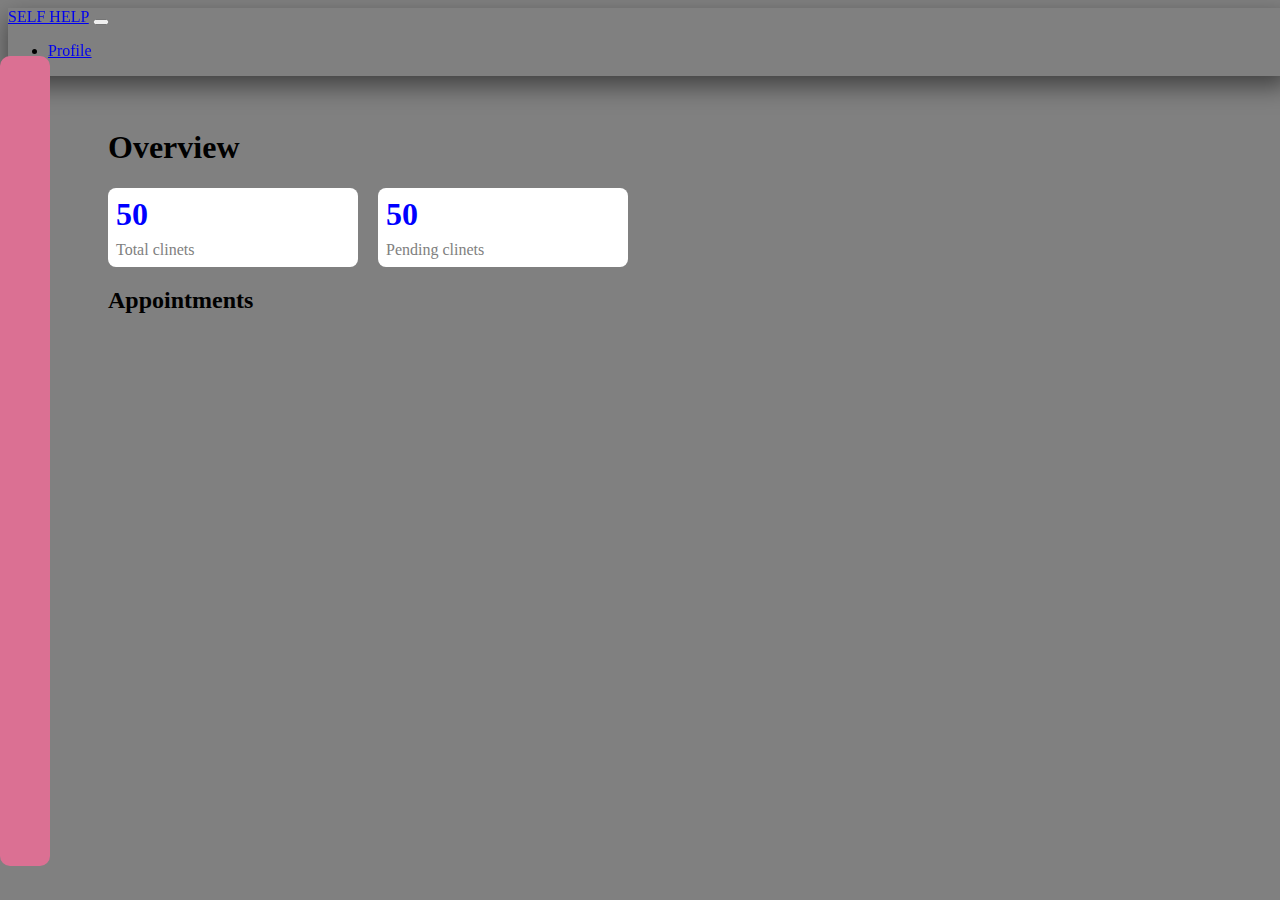
<file: bussiness/appointments.html>
<!DOCTYPE html>
<html lang="en">

<head>
    <meta charset="UTF-8">
    <meta http-equiv="X-UA-Compatible" content="IE=edge">
    <meta name="viewport" content="width=device-width, initial-scale=1.0">
    <title>Self Help</title>
    <!-- bootstsap  -->
    <link href="https://cdn.jsdelivr.net/npm/bootstrap@5.0.2/dist/css/bootstrap.min.css" rel="stylesheet"
        integrity="sha384-EVSTQN3/azprG1Anm3QDgpJLIm9Nao0Yz1ztcQTwFspd3yD65VohhpuuCOmLASjC" crossorigin="anonymous">

    <!-- font awesome  -->
    <link rel="stylesheet" href="https://cdnjs.cloudflare.com/ajax/libs/font-awesome/5.9.0/css/all.min.css"
        integrity="sha512-q3eWabyZPc1XTCmF+8/LuE1ozpg5xxn7iO89yfSOd5/oKvyqLngoNGsx8jq92Y8eXJ/IRxQbEC+FGSYxtk2oiw=="
        crossorigin="anonymous" referrerpolicy="no-referrer" />
    <!-- <link rel="stylesheet" href="/css/appointment.css"> -->
    <link rel="stylesheet" href="/css/style.css">
    <link
        href="https://fonts.googleapis.com/css?family=Nunito:200,200i,300,300i,400,400i,600,600i,700,700i,800,800i,900,900i"
        rel="stylesheet">
    <link rel="preconnect" href="https://fonts.googleapis.com">
    <link rel="preconnect" href="https://fonts.gstatic.com" crossorigin>
    <link href="https://fonts.googleapis.com/css2?family=Nerko+One&display=swap" rel="stylesheet">
    <link href="https://fonts.googleapis.com/css2?family=Rubik+Microbe&display=swap" rel="stylesheet">
    <style>
        .box {
            padding-top: 100px;
            padding-left: 100px;
            padding-right: 40px;

        }

        .total_client,
        .pending_client {
            background-color: white;
            min-width: 250px;
            border-radius: 8px;


        }


        .row {
            display: flex;
            flex-direction: row;
        }

        .card {
            height: auto;
            margin-top: 20px;


        }

        .total_client p,
        .pending_client p {
            color: gray;
            margin: 8px;
        }

        .grid {
            display: inline-flex;
            gap: 20px;

        }

        .total_client h1,
        .pending_client h1 {
            color: blue;
            margin: 8px;

        }



        .appointmentList img {
            width: 60px;


        }

        .appointmentList .image {
            display: flex;
            align-items: center;
        }
    </style>
</head>

<body>
    <section>
        <nav class="navbar navbar-expand-sm navbar-light bg-light">
            <div class="container-fluid">
                <a class="navbar-brand " href="#">SELF HELP</a>
                <button class="navbar-toggler" type="button" data-bs-toggle="collapse" data-bs-target="#navbarNav"
                    aria-controls="navbarNav" aria-expanded="false" aria-label="Toggle navigation">
                    <span class="navbar-toggler-icon"></span>
                </button>
                <div class="collapse navbar-collapse" id="navbarNav">
                    <div class="mx-auto"></div>
                    <ul class="navbar-nav">
                        <li class="nav-item">
                            <a class="nav-link active" aria-current="page" href="profile.html">Profile</a>
                        </li>
                        <!-- <li class="nav-item">
                            <a class="nav-link" href="#">Sign Up</a>
                        </li> -->

                    </ul>

                </div>
            </div>
        </nav>
    </section>


    <section>
        <div class="sidebar">
            <ul>
                <li class="list">
                    <a href=""><span class="sidebar-icon"><i class="fas fa-home"></i></span><span
                            class="sidebar-item">Home</span></a>
                </li>
                <li class="list">
                    <a href="blog.html"><span class="sidebar-icon"><i class="fas fa-newspaper"></i></span><span
                            class="sidebar-item">Healtcare Blog</span></a>
                </li>
                <li class="list">
                    <a href="appointments.html"><span class="sidebar-icon"><i class="fas fa-user-md"></i></span><span
                            class="sidebar-item">Appointments</span></a>
                </li>
                <li class="list">
                    <a href=""><span class="sidebar-icon"><i class="fas fa-calendar-week"></i></span><span
                            class="sidebar-item">Registarions</span></a>
                </li>
                <li class="list">
                    <a href=""><span class="sidebar-icon"><i class="fas fa-trophy"></i></span><span
                            class="sidebar-item">Stories</span></a>
                </li>
                <li class="list">
                    <a href=""><span class="sidebar-icon"><i class="fas fa-paw"></i></span><span
                            class="sidebar-item">Humanity corner</span></a>
                </li>
                <!-- <li class="list logout">
                    <a href="" onclick=""><span class="sidebar-icon"><i class="fas fa-sign-out-alt"></i></span><span class="sidebar-item">Log Out</span></a>
                </li> -->

            </ul>
        </div>
    </section>

    <!-- main section  -->
    <section>
        <div class="box">
            <h1>Overview</h1>
            <div class="row grid">
                <div class="col total_client">
                    <h1>50</h1>
                    <p>Total clinets</p>

                </div>

                <div class="col pending_client">
                    <h1>50</h1>
                    <p>Pending clinets</p>

                </div>
            </div>
            <h2>Appointments</h2>
            <div class="appointmentList container">
                <!-- <div class="row card container-fluid">
                    <div class="col image">
                        <img src="/image/profile.png" alt="" srcset="">
                    </div>
                    <div class="col name" style="display:flex;align-items:center">
                        <h4>Name:Vishal popat Magdum</h4>
                    </div>
                    <div class="col date" style="display:flex;align-items:center">
                        <h4>Date:24/10/2000</h4>
                    </div>
                    <div class="col time" style="display:flex;align-items:center">
                        <h4>Time:2pm to 4pm</h4>
                    </div>
                </div> -->
            </div>
        </div>
        </div>
    </section>





    <script>
        // const Lihover = document.querySelector(".list");
        // Lihover.onclick = function () {
        //     Lihover.style.background - color="gray";
        // }
    </script>

    <script src="https://cdn.jsdelivr.net/npm/bootstrap@5.0.2/dist/js/bootstrap.bundle.min.js"
        integrity="sha384-MrcW6ZMFYlzcLA8Nl+NtUVF0sA7MsXsP1UyJoMp4YLEuNSfAP+JcXn/tWtIaxVXM"
        crossorigin="anonymous"></script>
    <script src="/js/script.js"></script>
    <script src="/js/bussinessJs/appointments.js"></script>
</body>

</html>
</file>
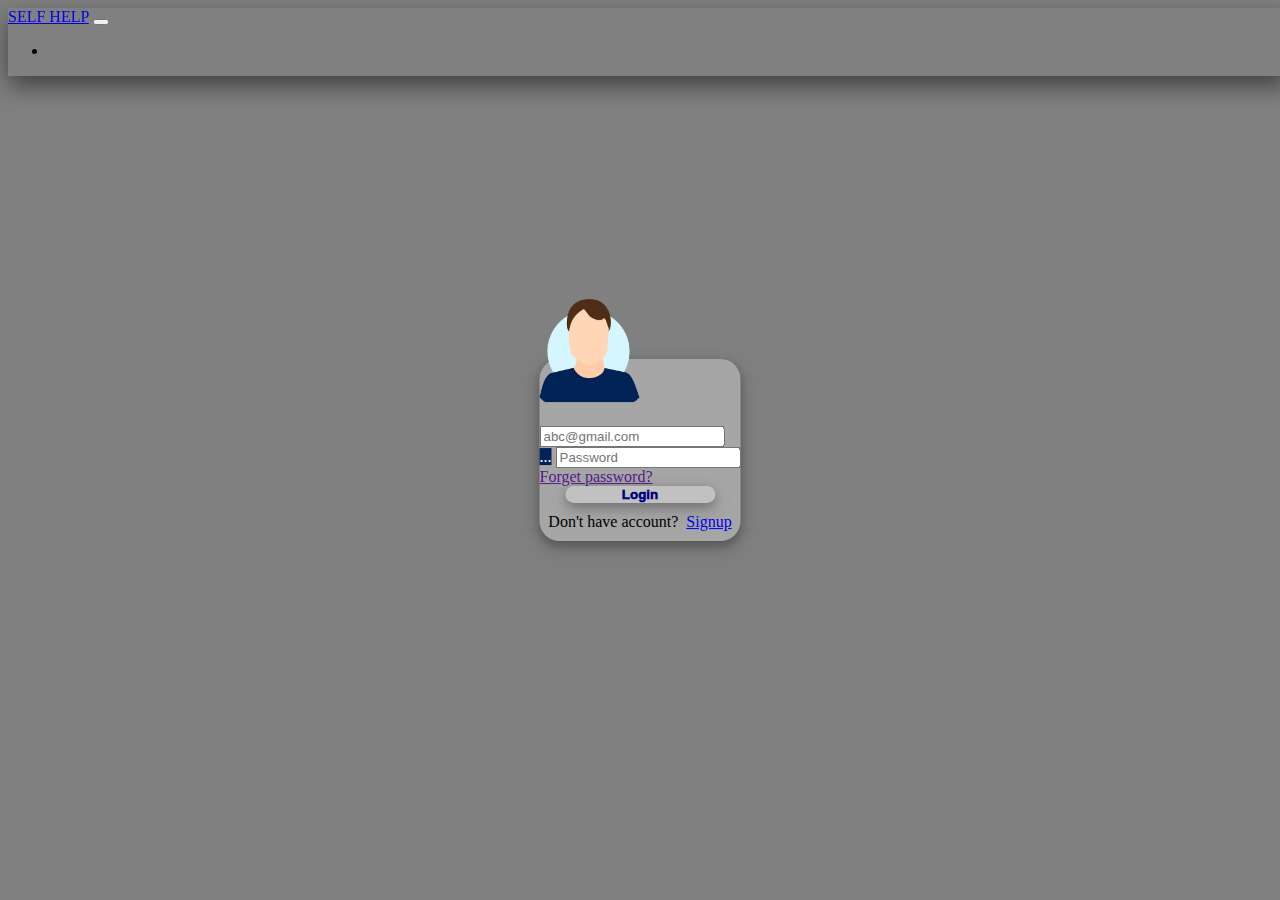
<file: bussiness/bussiness-login.html>
<!DOCTYPE html>
<html lang="en">

<head>
    <meta charset="UTF-8">
    <meta http-equiv="X-UA-Compatible" content="IE=edge">
    <meta name="viewport" content="width=device-width, initial-scale=1.0">
    <title>Self Help</title>
    <!-- bootstsap  -->
    <link href="https://cdn.jsdelivr.net/npm/bootstrap@5.0.2/dist/css/bootstrap.min.css" rel="stylesheet"
        integrity="sha384-EVSTQN3/azprG1Anm3QDgpJLIm9Nao0Yz1ztcQTwFspd3yD65VohhpuuCOmLASjC" crossorigin="anonymous">

    <!-- font awesome  -->
    <link rel="stylesheet" href="https://cdnjs.cloudflare.com/ajax/libs/font-awesome/5.9.0/css/all.min.css"
        integrity="sha512-q3eWabyZPc1XTCmF+8/LuE1ozpg5xxn7iO89yfSOd5/oKvyqLngoNGsx8jq92Y8eXJ/IRxQbEC+FGSYxtk2oiw=="
        crossorigin="anonymous" referrerpolicy="no-referrer" />

    <link rel="stylesheet" href="/css/login.css">
    <link rel="stylesheet" href="/css/style.css">
</head>

<body>
    <section>
        <nav class="navbar navbar-expand-sm navbar-light bg-light">
            <div class="container-fluid">
                <a class="navbar-brand " href="#">SELF HELP</a>
                <button class="navbar-toggler" type="button" data-bs-toggle="collapse" data-bs-target="#navbarNav"
                    aria-controls="navbarNav" aria-expanded="false" aria-label="Toggle navigation">
                    <span class="navbar-toggler-icon"></span>
                </button>
                <div class="collapse navbar-collapse" id="navbarNav">
                    <div class="mx-auto"></div>
                    <ul class="navbar-nav">
                        <li class="nav-item">

                        </li>
                        <!-- <li class="nav-item">
                            <a class="nav-link active" aria-current="page" href="signup.html">Signup</a>
                        </li> -->


                    </ul>

                </div>
            </div>
        </nav>
    </section>


    <!-- <section>
        <div class="sidebar">
            <ul>
                <li class="list">
                    <a href=""><span class="sidebar-icon"><i class="fas fa-home"></i></span><span
                            class="sidebar-item">Home</span></a>
                </li>
                <li class="list">
                    <a href="blog.html"><span class="sidebar-icon"><i class="fas fa-newspaper"></i></span><span
                            class="sidebar-item">Healtcare Blog</span></a>
                </li>
                <li class="list">
                    <a href=""><span class="sidebar-icon"><i class="fas fa-user-md"></i></span><span
                            class="sidebar-item">Consultant</span></a>
                </li>
                <li class="list">
                    <a href=""><span class="sidebar-icon"><i class="fas fa-calendar-week"></i></span><span
                            class="sidebar-item">Events</span></a>
                </li>
                <li class="list">
                    <a href=""><span class="sidebar-icon"><i class="fas fa-trophy"></i></span><span
                            class="sidebar-item">Stories</span></a>
                </li>
                <li class="list">
                    <a href=""><span class="sidebar-icon"><i class="fas fa-paw"></i></span><span
                            class="sidebar-item">Humanity corner</span></a>
                </li>


            </ul>
        </div>
    </section> -->


    <section>

        <!-- maim form -->
        <div class="container login-box">
            <div>
                <div class="text-center">
                    <img src="/image/profile.png" class="rounded" alt="RegImage">
                </div>

            </div>
            <form action="#">
                <div class="form">
                    <!-- for email -->
                    <div class="input-group mb-3 user-input email">
                        <span class="input-group-text" id="basic-addon1"><i class="fa-solid fa-envelope"></i></span>
                        <input type="email" class="form-control" placeholder="abc@gmail.com" aria-label="Username"
                            aria-describedby="basic-addon1">
                    </div>
                    <span class="error eError">

                    </span>

                    <!-- for password -->
                    <div class="input-group mb-3 user-input password">
                        <span class="input-group-text" id="basic-addon1">...</span>
                        <input type="password" class="form-control" placeholder="Password" aria-label="Username"
                            aria-describedby="basic-addon1">
                    </div>
                    <span class="error pError">

                    </span>
                    <span><a href="">Forget password?</a></span>




                    <!-- Button to submit -->
                    <div class="submitbtn">
                        <button type="submit" class="btn btn-outline-primary" id="log-btn"
                            onclick="loginF()">Login</button>
                    </div>

                    <div class="new-acc">Don't have account? &nbsp;<a href="bussiness-signup.html">Signup</a></div>

                </div>
            </form>
        </div>

    </section>








    <script src="https://cdn.jsdelivr.net/npm/bootstrap@5.0.2/dist/js/bootstrap.bundle.min.js"
        integrity="sha384-MrcW6ZMFYlzcLA8Nl+NtUVF0sA7MsXsP1UyJoMp4YLEuNSfAP+JcXn/tWtIaxVXM"
        crossorigin="anonymous"></script>
    <script src="/js/bussinessJs/bussiness-login.js"></script>
</body>

</html>
</file>
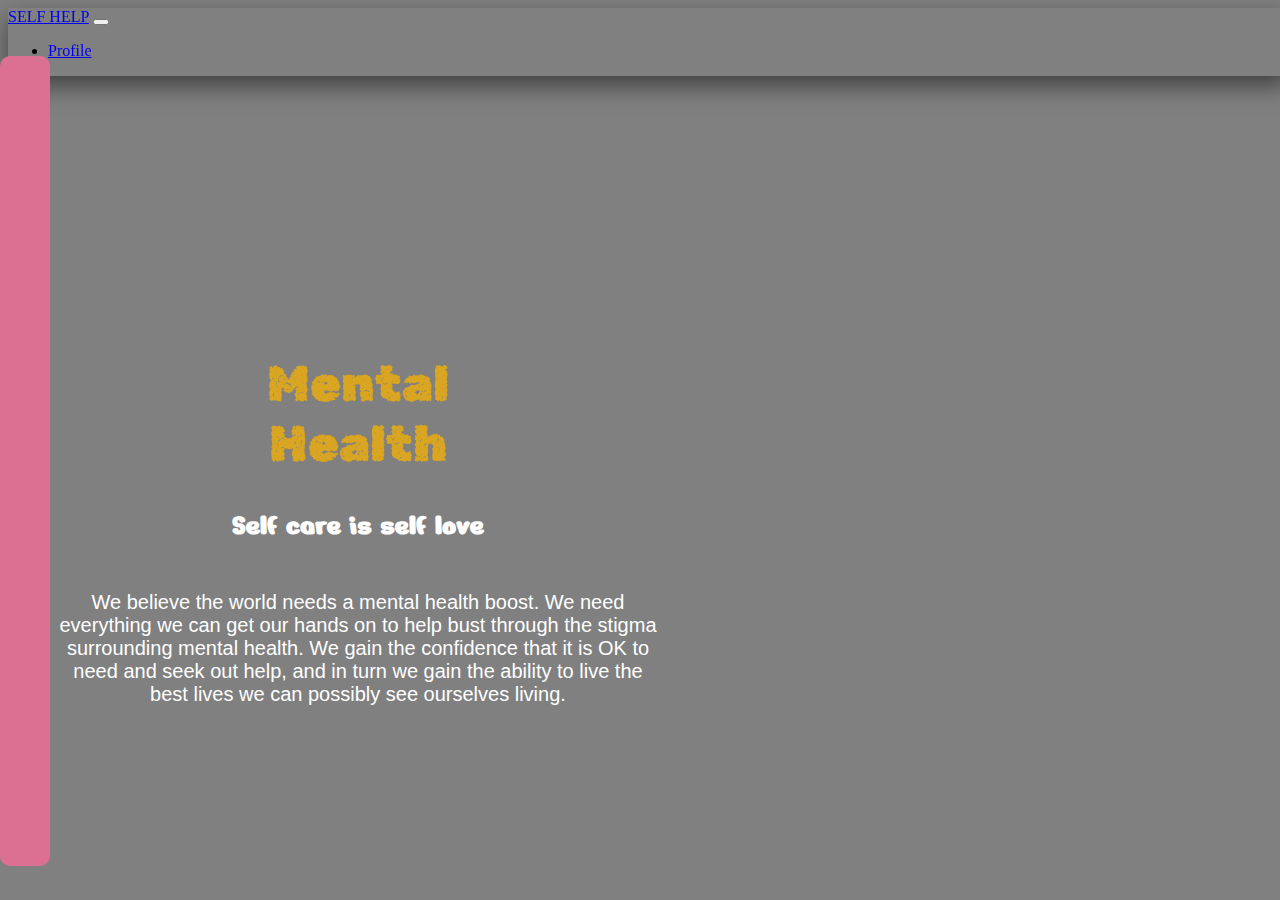
<file: bussiness/home.html>
<!DOCTYPE html>
<html lang="en">

<head>
    <meta charset="UTF-8">
    <meta http-equiv="X-UA-Compatible" content="IE=edge">
    <meta name="viewport" content="width=device-width, initial-scale=1.0">
    <title>Self Help</title>
    <!-- bootstsap  -->
    <link href="https://cdn.jsdelivr.net/npm/bootstrap@5.0.2/dist/css/bootstrap.min.css" rel="stylesheet"
        integrity="sha384-EVSTQN3/azprG1Anm3QDgpJLIm9Nao0Yz1ztcQTwFspd3yD65VohhpuuCOmLASjC" crossorigin="anonymous">

    <!-- font awesome  -->
    <link rel="stylesheet" href="https://cdnjs.cloudflare.com/ajax/libs/font-awesome/5.9.0/css/all.min.css"
        integrity="sha512-q3eWabyZPc1XTCmF+8/LuE1ozpg5xxn7iO89yfSOd5/oKvyqLngoNGsx8jq92Y8eXJ/IRxQbEC+FGSYxtk2oiw=="
        crossorigin="anonymous" referrerpolicy="no-referrer" />

    <link rel="stylesheet" href="/css/style.css">

    <link rel="preconnect" href="https://fonts.googleapis.com">
    <link rel="preconnect" href="https://fonts.gstatic.com" crossorigin>
    <link href="https://fonts.googleapis.com/css2?family=Nerko+One&display=swap" rel="stylesheet">
    <link href="https://fonts.googleapis.com/css2?family=Rubik+Microbe&display=swap" rel="stylesheet">
</head>

<body>
    <section>
        <nav class="navbar navbar-expand-sm navbar-light bg-light">
            <div class="container-fluid">
                <a class="navbar-brand " href="#">SELF HELP</a>
                <button class="navbar-toggler" type="button" data-bs-toggle="collapse" data-bs-target="#navbarNav"
                    aria-controls="navbarNav" aria-expanded="false" aria-label="Toggle navigation">
                    <span class="navbar-toggler-icon"></span>
                </button>
                <div class="collapse navbar-collapse" id="navbarNav">
                    <div class="mx-auto"></div>
                    <ul class="navbar-nav">
                        <li class="nav-item">
                            <a class="nav-link active" aria-current="page" href="profile.html">Profile</a>
                        </li>
                        <!-- <li class="nav-item">
                            <a class="nav-link" href="#">Sign Up</a>
                        </li> -->

                    </ul>

                </div>
            </div>
        </nav>
    </section>


    <section>
        <div class="sidebar">
            <ul>
                <li class="list">
                    <a href=""><span class="sidebar-icon"><i class="fas fa-home"></i></span><span
                            class="sidebar-item">Home</span></a>
                </li>
                <li class="list">
                    <a href="blog.html"><span class="sidebar-icon"><i class="fas fa-newspaper"></i></span><span
                            class="sidebar-item">Healtcare Blog</span></a>
                </li>
                <li class="list">
                    <a href="appointments.html"><span class="sidebar-icon"><i class="fas fa-user-md"></i></span><span
                            class="sidebar-item">Appointments</span></a>
                </li>
                <li class="list">
                    <a href=""><span class="sidebar-icon"><i class="fas fa-calendar-week"></i></span><span
                            class="sidebar-item">Registarions</span></a>
                </li>
                <li class="list">
                    <a href=""><span class="sidebar-icon"><i class="fas fa-trophy"></i></span><span
                            class="sidebar-item">Stories</span></a>
                </li>
                <li class="list">
                    <a href=""><span class="sidebar-icon"><i class="fas fa-paw"></i></span><span
                            class="sidebar-item">Humanity corner</span></a>
                </li>
                <!-- <li class="list logout">
                    <a href="" onclick=""><span class="sidebar-icon"><i class="fas fa-sign-out-alt"></i></span><span class="sidebar-item">Log Out</span></a>
                </li> -->

            </ul>
        </div>
    </section>

    <!-- main section  -->
    <section>
        <div class="container-fluid home-div">
            <div class="inner-Hdiv">
                <h1 class="tagLine">Mental <br />Health</h1>
                <h3 class="secLine">Self care is self love</h3>
                <h6 class="rdLine">We believe the world needs a
                    mental health
                    boost.
                    We need everything we can get our hands on to help bust through the stigma surrounding mental
                    health. We gain the confidence that it is OK to
                    need and seek out help, and in turn we gain the ability to live the best lives we can possibly see
                    ourselves
                    living.</h6>
            </div>
        </div>
    </section>





    <script>
        counslerInfo = JSON.parse(sessionStorage.getItem('consultantData'))
        console.log(counslerInfo)
    </script>

    <script src="https://cdn.jsdelivr.net/npm/bootstrap@5.0.2/dist/js/bootstrap.bundle.min.js"
        integrity="sha384-MrcW6ZMFYlzcLA8Nl+NtUVF0sA7MsXsP1UyJoMp4YLEuNSfAP+JcXn/tWtIaxVXM"
        crossorigin="anonymous"></script>
    <script src="/js/script.js"></script>
</body>

</html>
</file>
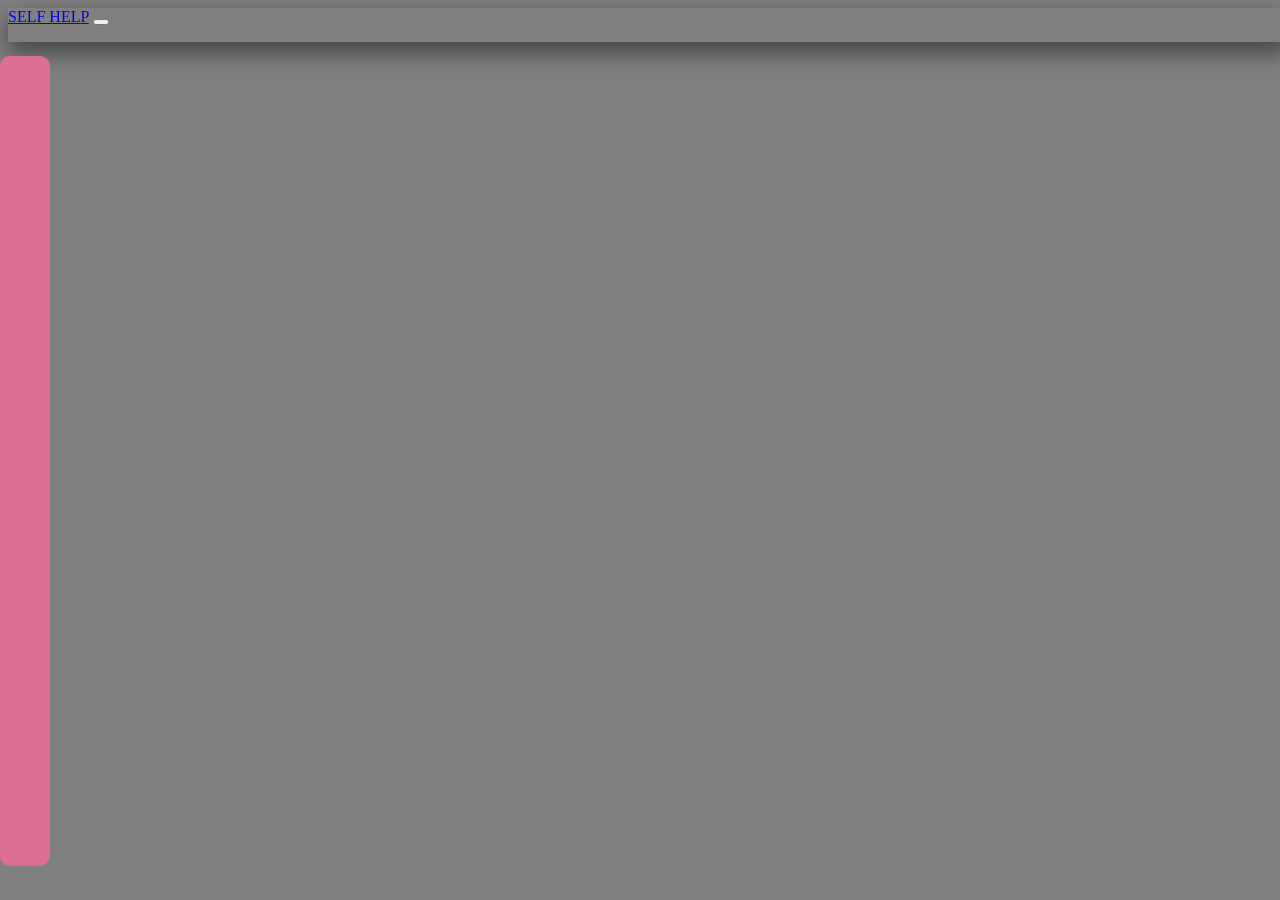
<file: bussiness/profile.html>
<!DOCTYPE html>
<html lang="en">

<head>
    <meta charset="UTF-8">
    <meta http-equiv="X-UA-Compatible" content="IE=edge">
    <meta name="viewport" content="width=device-width, initial-scale=1.0">
    <title>Self Help</title>
    <!-- bootstsap  -->
    <link href="https://cdn.jsdelivr.net/npm/bootstrap@5.0.2/dist/css/bootstrap.min.css" rel="stylesheet"
        integrity="sha384-EVSTQN3/azprG1Anm3QDgpJLIm9Nao0Yz1ztcQTwFspd3yD65VohhpuuCOmLASjC" crossorigin="anonymous">

    <!-- font awesome  -->
    <link rel="stylesheet" href="https://cdnjs.cloudflare.com/ajax/libs/font-awesome/5.9.0/css/all.min.css"
        integrity="sha512-q3eWabyZPc1XTCmF+8/LuE1ozpg5xxn7iO89yfSOd5/oKvyqLngoNGsx8jq92Y8eXJ/IRxQbEC+FGSYxtk2oiw=="
        crossorigin="anonymous" referrerpolicy="no-referrer" />

    <link rel="stylesheet" href="/css/style.css">

    <link rel="preconnect" href="https://fonts.googleapis.com">
    <link rel="preconnect" href="https://fonts.gstatic.com" crossorigin>
    <link href="https://fonts.googleapis.com/css2?family=Nerko+One&display=swap" rel="stylesheet">
    <link href="https://fonts.googleapis.com/css2?family=Rubik+Microbe&display=swap" rel="stylesheet">
    <style>
        .profile-container {
            margin-left: 100px;
            margin-right: 5px;
        }

        .fill-form {
            border: 2px solid white;
            background-color: gray;
            border-radius: 10px;
            visibility: hidden;
            position: absolute;
            left: 50%;
            top: 50%;
            transform: translate(-50%, -50%);
            max-width: 600px;
            height: 600px;
            overflow: scroll;
            overflow-x: hidden;
            padding: 20px;
            box-shadow: rgba(0, 0, 0, 0.56) 0px 22px 70px 4px;
        }

        .fill-form::-webkit-scrollbar {
            width: 5px;
            /* background-clip: padding-box; */
            margin-right: 100px;
        }

        .fill-form::-webkit-scrollbar-track {
            box-shadow: inset 0 0 6px rgba(0, 0, 0, 0.3);
        }

        .fill-form::-webkit-scrollbar-thumb {
            background-color: darkgrey;
            outline: 1px solid slategrey;
            border: 4px solid transparent;
            border-radius: 10px;



        }

        .row {
            display: inline-flex;
            gap: 60px;
        }

        .extraInfo h4 {
            min-width: 300px;
        }
    </style>
</head>

<body>
    <div class="wrap">
        <section>
            <nav class="navbar navbar-expand-sm navbar-light bg-light">
                <div class="container-fluid">
                    <a class="navbar-brand " href="#">SELF HELP</a>
                    <button class="navbar-toggler" type="button" data-bs-toggle="collapse" data-bs-target="#navbarNav"
                        aria-controls="navbarNav" aria-expanded="false" aria-label="Toggle navigation">
                        <span class="navbar-toggler-icon"></span>
                    </button>
                    <div class="collapse navbar-collapse" id="navbarNav">
                        <div class="mx-auto"></div>
                        <ul class="navbar-nav">
                            <!-- <li class="nav-item">
                            <a class="nav-link active" aria-current="page" href="#">Profile</a>
                        </li> -->
                            <!-- <li class="nav-item">
                            <a class="nav-link" href="#">Sign Up</a>
                        </li> -->

                        </ul>

                    </div>
                </div>
            </nav>
        </section>


        <section>
            <div class="sidebar">
                <ul>
                    <li class="list">
                        <a href=""><span class="sidebar-icon"><i class="fas fa-home"></i></span><span
                                class="sidebar-item">Home</span></a>
                    </li>
                    <li class="list">
                        <a href="blog.html"><span class="sidebar-icon"><i class="fas fa-newspaper"></i></span><span
                                class="sidebar-item">Healtcare Blog</span></a>
                    </li>
                    <li class="list">
                        <a href="consultant.html"><span class="sidebar-icon"><i class="fas fa-user-md"></i></span><span
                                class="sidebar-item">Consultant</span></a>
                    </li>
                    <li class="list">
                        <a href=""><span class="sidebar-icon"><i class="fas fa-calendar-week"></i></span><span
                                class="sidebar-item">Events</span></a>
                    </li>
                    <li class="list">
                        <a href=""><span class="sidebar-icon"><i class="fas fa-trophy"></i></span><span
                                class="sidebar-item">Stories</span></a>
                    </li>
                    <li class="list">
                        <a href=""><span class="sidebar-icon"><i class="fas fa-paw"></i></span><span
                                class="sidebar-item">Humanity corner</span></a>
                    </li>
                    <!-- <li class="list logout">
                    <a href="" onclick=""><span class="sidebar-icon"><i class="fas fa-sign-out-alt"></i></span><span class="sidebar-item">Log Out</span></a>
                </li> -->

                </ul>
            </div>
        </section>

        <!-- main section  -->
        <section>
            <div class="profile-container container" style="position: relative;top:100px">


            </div>
        </section>
    </div>

    <div class="container fill-form">
        <div class="form">
            <span
                style="float:right;margin-top:-15px;top:-15px;margin-right:-10px; position: -webkit-sticky;position:sticky;"
                onclick="closeForm()"><i class="fas fa-times"></i></span><br />
            <label for=" name">Full Name: </label>
            <input type="text" name="" id="name"><br /><br />

            <label for="gender">Gender : </label>
            <input type="text" name="" id="gender"> &nbsp; &nbsp; &nbsp; &nbsp;

            <label for="dob">DOB : </label>
            <input type="date" name="" id="dob"><br /><br />

            <label for="contact">Contact No. : </label>
            <input type="number" name="" id="contact"><br /><br />



            <label for="qualification">Qualification: </label>
            <input type="text" name="" id="qualification"> &nbsp;<br /><br />


            <label for="certification">Certification : </label>
            <input type="file" name="" id="certification"><br /><br />

            <!-- <fieldset>
                    <legend for="language"> language : </legend>
                    <input type="checkbox" name="hindi" id="hindi" value="hindi">Hindi
                    <input type="checkbox" name="Marathi" id="Marathi" value="Marathi">Marathi
                    <input type="checkbox" name="Engalish" id="Engalish" value="Engalish">Engalish
                    <input type="checkbox" name="" id="">Other
                </fieldset><br /><br /> -->
            <label for="language"> language : </label>
            <input type="text" name="" id="language"><br /><br />


            <label for="specialization">Specialization: </label>
            <input type="text" name="" id="specialization"> &nbsp;

            <h4>description: </h4>
            <textarea name="" id="description" cols="50" rows="10"></textarea><br />

            <button class="btn btn-outline-dark" type="submit" onclick="saveInfo()">Save</button>


        </div>

    </div>





    <script>
        let body = document.querySelector(".wrap")
        let formDiv = document.querySelector(".fill-form")
        const closeForm = function () {
            body.style.filter = "";
            formDiv.style.visibility = 'hidden';

        }

        function editInfo() {

            body.style.filter = "blur(5px)";
            formDiv.style.visibility = 'visible';
            console.log("clicked")
            document.querySelector('#name').value = counslerInfo[0].name
            document.querySelector('#gender').value = counslerInfo[0].gender
            document.querySelector('#dob').value = counslerInfo[0].dob
            document.querySelector('#contact').value = counslerInfo[0].contact
            document.querySelector('#qualification').value = counslerInfo[0].qualification
            document.querySelector('#certification').value = counslerInfo[0].certification
            document.querySelector('#language').value = counslerInfo[0].language
            document.querySelector('#specialization').value = counslerInfo[0].specialization
            document.querySelector('#description').value = counslerInfo[0].description
        }

        function saveInfo() {
            let Name = document.querySelector('#name').value
            let Gender = document.querySelector('#gender').value
            let Dob = document.querySelector('#dob').value
            let Contact = document.querySelector('#contact').value
            let Qualification = document.querySelector('#qualification').value
            let Certification = document.querySelector('#certification').value
            let Language = document.querySelector('#language').value
            let Specialization = document.querySelector('#specialization').value
            let Description = document.querySelector('#description').value
            let formDiv = document.querySelector(".fill-form")
            const data = {
                name: Name,
                image: "/image/profile.png",
                qualification: Qualification,
                language: Language,
                specialization: Specialization,
                description: Description,
                category: "xyz",
                gender: Gender,
                dob: Dob,
                contact: Contact,
                certification: Certification



            }
            // console.log(data)

            fetch(`https://6350def83e9fa1244e4f2581.mockapi.io/counsler/${counslerId}`, {
                method: 'PUT', // or 'PUT'
                headers: {
                    'Content-Type': 'application/json',
                },
                body: JSON.stringify(data),
            })
                .then((response) => response.json())
                .then((data) => {
                    console.log('Success:', data);
                    sessionStorage.setItem('consultantData', JSON.stringify(consultant))
                    // formDiv.style.visibility = 'hidden';
                })
                .catch((error) => {
                    console.error('Error:', error);
                });

        }

    </script>


    <script src="https://cdn.jsdelivr.net/npm/bootstrap@5.0.2/dist/js/bootstrap.bundle.min.js"
        integrity="sha384-MrcW6ZMFYlzcLA8Nl+NtUVF0sA7MsXsP1UyJoMp4YLEuNSfAP+JcXn/tWtIaxVXM"
        crossorigin="anonymous"></script>
    <script src="/js/script.js"></script>
    <script src="/js/bussinessJs/profile.js"></script>
</body>

</html>
</file>
<file: css/style.css>
.navbar {
    background-color: transparent(0);
    box-shadow: 0 10px 25px rgba(0, 0, 0, 0.5);
    position: fixed !important;
    width: 100%;

}

body::-webkit-scrollbar {
    width: 5px;
    /* background-clip: padding-box; */
    margin-right: 100px;
    overflow-x: hidden;
}

body::-webkit-scrollbar-track {
    box-shadow: inset 0 0 6px rgba(0, 0, 0, 0.3);
}

body::-webkit-scrollbar-thumb {
    background-color: darkgrey;
    outline: 1px solid slategrey;
    border: 4px solid transparent;
    border-radius: 10px;
}

body {
    background-color: gray;
}

.background-1 {
    position: relative;
    z-index: -1;
    height: 100%;
    width: 98%;
    left: 50%;
    top: 50%;
    transform: translate(-50%);

}

.navbar {
    z-index: 1;

}

.sidebar {
    z-index: 1;
    position: fixed;
    top: 56px;
    left: 0;
    bottom: 20px;
    width: 50px;
    height: 90vh;
    background-color: palevioletred;
    border-radius: 10px;
    overflow: hidden;
    /* box-shadow: 0 20px 35px rgba(0,0,0,0.5); */

}

.sidebar:hover {
    width: 230px;

}

.sidebar ul li:hover {
    background-color: grey;

}


.sidebar ul {
    /* background-color: gray; */
    position: absolute;
    top: 0;
    left: 0;
    width: 100%;
    overflow: hidden;
    padding-left: 0px;
    padding-top: 50px;
    /* margin-left: -5px; */

}

.sidebar ul li {
    position: relative;
    list-style: none;
    width: 100%;
    border-radius: 10px 0px 10px 10px;
    margin-left: 5px;

}

.sidebar ul li a {
    position: relative;
    width: 300px;
    text-decoration: none;
    display: flex;
    color: wheat;
}

.sidebar ul li a .sidebar-icon {
    position: relative;
    display: block;
    min-width: 60px;
    height: 60px;

    text-align: center;
}

.sidebar ul li .sidebar-item {
    line-height: 60px;
}

.sidebar ul li a .sidebar-icon i {
    font-size: 1.5em;
    line-height: 60px;
    margin-left: -20px;
}

.sidebar ul li a .sidebar-item {
    position: relative;



}



/* a:hover{
    background-color: gray;
} */


.home-div {
    display: flex;
    align-items: center;
    justify-content: center;
    position: absolute;
    top: 30%;
    padding: 50px;


}

.tagLine {
    font-family: 'Rubik Microbe', cursive;
    font-weight: bolder;
    color: goldenrod;
    text-align: center;
    font-size: 50px;
}

.secLine {
    font-family: 'Nerko One', cursive;
    text-align: center;
    font-weight: bolder;
    font-size: 30px;
    color: #fff;
}

.rdLine {
    font-family: 'Gill Sans', 'Gill Sans MT', Calibri, 'Trebuchet MS', sans-serif;
    text-align: center;
    font-weight: lighter;
    font-size: 20px;
    color: #fff;
    max-width: 600px;
}

.inner-Hdiv {
    justify-content: center;
}

.consultant-div {
    position: relative;
    top: 100px;
    padding-left: 50px;
    /* margi
    n-left: 100px; */
}

.btn-consultant {
    margin-right: 10px;
    border-radius: 5px;
}

.consultant-illustration img {
    max-width: 500px;
    display: flex;
    border-radius: 10px;
    opacity: 0.7;
}

.counsler-img img {
    width: 80px;
    height: 80px;
    border-radius: 50%;

}

.cunsler-lists {
    height: 400px;
    overflow: scroll;
    padding-left: 50px;
}
</file>
<file: css/login.css>
.container{
    max-width: 450px;
    height:auto;
    /* border: 3px solid white; */
    /* margin-top: 150px; */
    /* margin: left right 20px; */
    /* margin-bottom: 50px; */
    border-radius: 20px;
    background-color:rgba(255,255,260,0.3);
    box-shadow: 0 4px 8px 0 rgba(0, 0, 0, 0.2), 0 6px 20px 0 rgba(0, 0, 0, 0.19);
   padding-bottom: 10px;
   /* margin-left:10%; */
   position: absolute;
   top: 50%;
   left: 50%;
   transform: translate(-50%,-50%);
    
}
@media screen and (max-width:440px) {
    .container{
       max-width: 300px;
       margin-left: 5%;
    }
}
.text-center img{
    width: 100px;
    margin-top: -60px;
    margin-bottom: 20px;
}
.input-group-text{
    background-color:#002255;
    color: white;
}
.submitbtn{
    display: flex;
    justify-content: center;
    /* border: 3px solid white; */
}
#log-btn{
    /* border: 3px solid white; */
    font-weight: 1000;
    border: none;
    color:navy; 
    border-radius: 10px;
 
    margin-bottom:10px;
   width: 150px;
    /* margin-top: 10px ; */
    background-color:rgba(255,255,260,0.3);
    box-shadow: 0 4px 8px 0 rgba(0, 0, 0, 0.2), 0 6px 20px 0 rgba(0, 0, 0, 0.19);

}
.error{
    color: red;
       
}
.new-acc{
    text-align: center;

}
.user-input.shake{
    animation: shake 0.3s ease-in-out infinite;
}
@keyframes shake {
    0%, 100%{
        margin-left:0;
    }
    20%, 80%{
        margin-left:-5px;
    }
    40%, 60%{
        margin-left:5px;
    }

}
.sidebar{
    z-index: 2;
}
</file>
